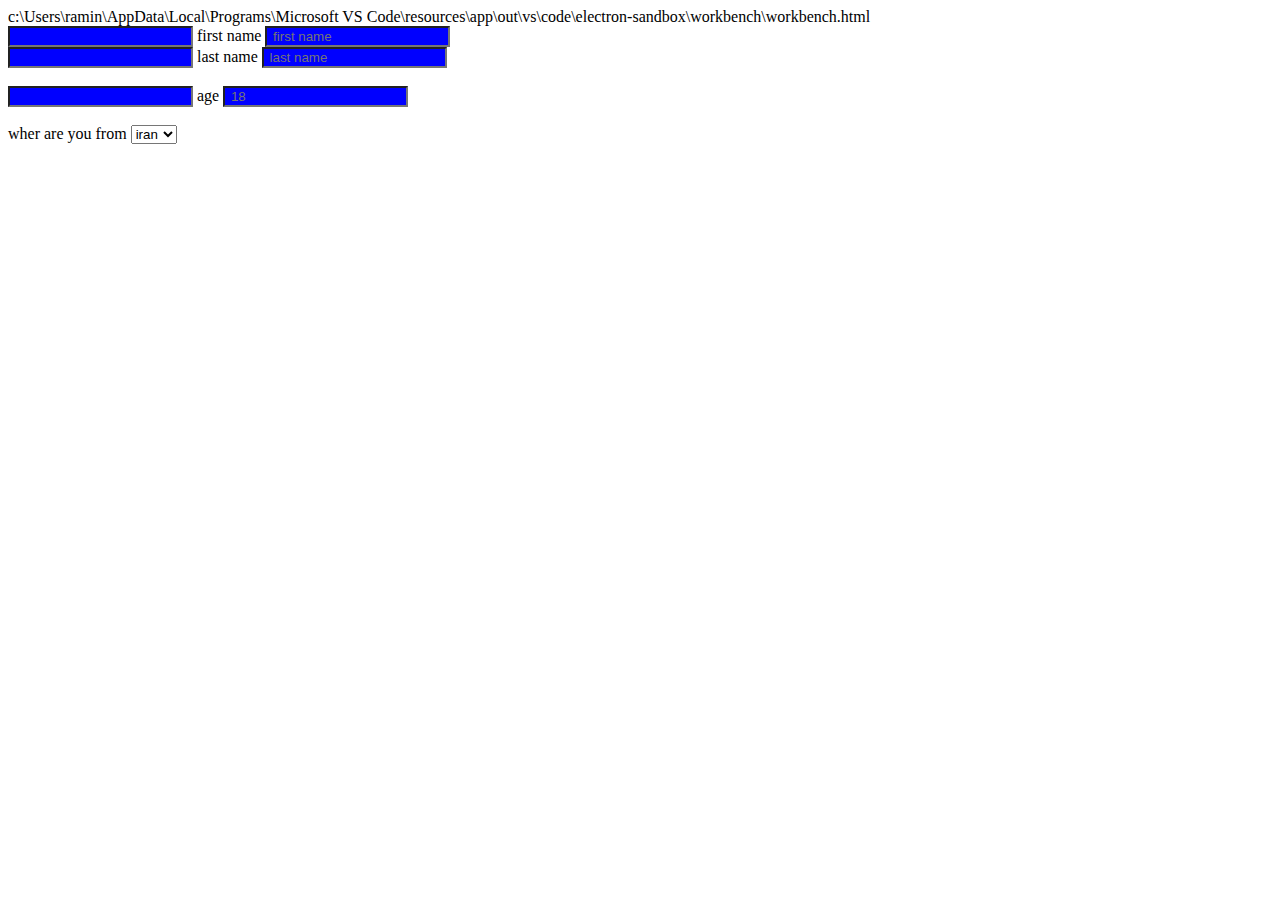
<file: first-session/index.html>
<!DOCTYPE html>
<html lang="en">

<head>
    <meta charset="UTF-8">
    <meta http-equiv="X-UA-Compatible" content="IE=edge">
    <meta name="viewport" content="width=device-width, initial-scale=1.0">
    <title>Document</title>
    <link rel="stylesheet" href="./css/style.css" />
</head>

<body>c:\Users\ramin\AppData\Local\Programs\Microsoft VS
    Code\resources\app\out\vs\code\electron-sandbox\workbench\workbench.html
    <form>
        <input> first name <label>
            <input type="text" placeholder=" first name"><br>
            <input> last name <label>
                <input type="text" placeholder=" last name"><br>


                <br>
                <input> age <label>
                    <input type="text" placeholder=" 18 "><br>
                    <br>
                    wher are you from<label>
                        <select name="contry">
                            <option value="iran">iran</option>
                            <option value="irag">irag </option>
                            <option value="italu">italy</option>
    </form>
</body>

</html>
</file>
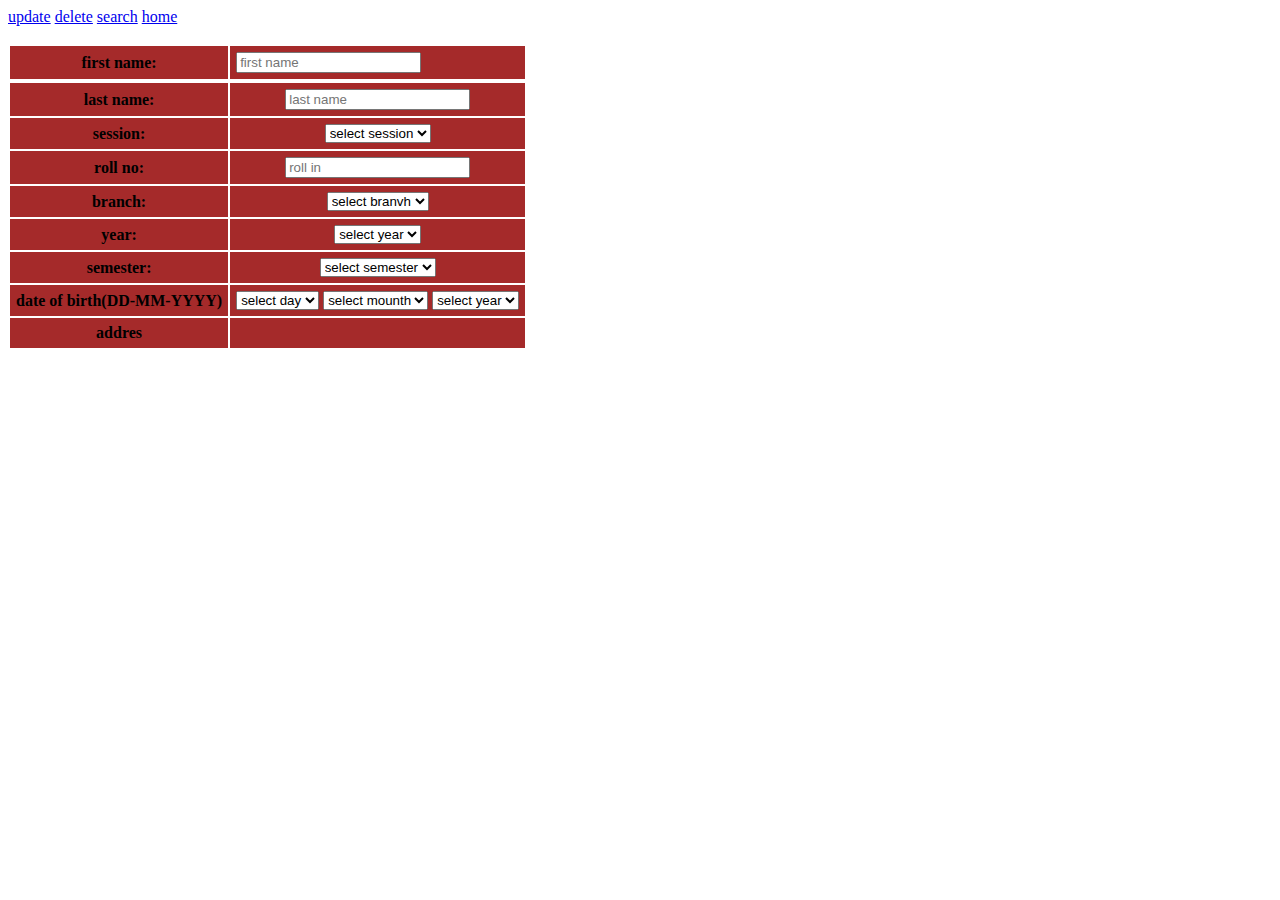
<file: second-session/index.html>
<!DOCTYPE html>
<html lang="en">
<head>
    <meta charset="UTF-8">
    <meta http-equiv="X-UA-Compatible" content="IE=edge">
    <meta name="viewport" content="width=device-width, initial-scale=1.0">
    <title>Document</title>
    <link rel="stylesheet" href="style.css"
</head>
<body>
  <div>
    <div>
      <a href="#" target="_blank">update</a>
      <a href="#" target="_blank">delete</a>
      <a href="#" target="_blank">search</a>
      <a href="#" target="_blank">home</a>

    </div>
    <br>

    <table>
      <colgroup>
        <col span="1" style="background-color: rgb(184, 11, 63) 63);">
        <col span="1" style="background-color: rgb(165, 17, 24)">

      </colgroup>
        <tr>

<th>
    first name:
</th>
         

          
          <td>
            
                <input type="text" placeholder="first name">
            

          </td>
          <tr>
            
          </tr>
          
        </tr>
<tr>
  <th>
    last name:
    
  </th>
  <th>            <input type="text" placeholder="last name">
  </th>
</tr>
<tr>
  <th>
    session:
  </th>
  <th>
    <select>
      <option> select session</option>
      <option>
    ....
      </option>
    </select>

  </th>
</tr>
<tr>
  <th>
    roll no:

  </th>
  <th>
    <input type="text" placeholder="roll in">
  </th>
</tr>
<tr>
  <th>
    branch:
  </th>
  <th>
    <select>
      <option>
        select  branvh
      </option>
      <option>

      </option>
    </select>
  </th>
</tr>
<tr>
  <th>
    year:
  </th>
  <th>
    <select>
      <option>select year</option>
      <option></option>
    </select>
  </th>
</tr>
<tr>
  <th>
    semester:
  </th>
  <th>
    <select>
      <option>select  semester</option>
      <option></option>
    </select>
  </th>
</tr>
<tr>
  <th>
    date of birth(DD-MM-YYYY)
  </th>
  <th>
    <select>
      <option> select day</option>

    </select>
    <select>
      <option>select mounth</option>
    </select>
    <select>
      <option>select year</option>
    </select>
  </th>
</tr>
<tr>
  <th>
    addres
  </th>
  <th>

  </th>
</tr>
    </table>
  </div>  
</body>
</html>
</file>
<file: first-session/css/style.css>
input{
    background-color: blue;
}
</file>
<file: second-session/style.css>
tr, th, td{
    background-color: brown;
    margin: 22px;
    padding: 6px;
    border: 8px;
}
</file>
